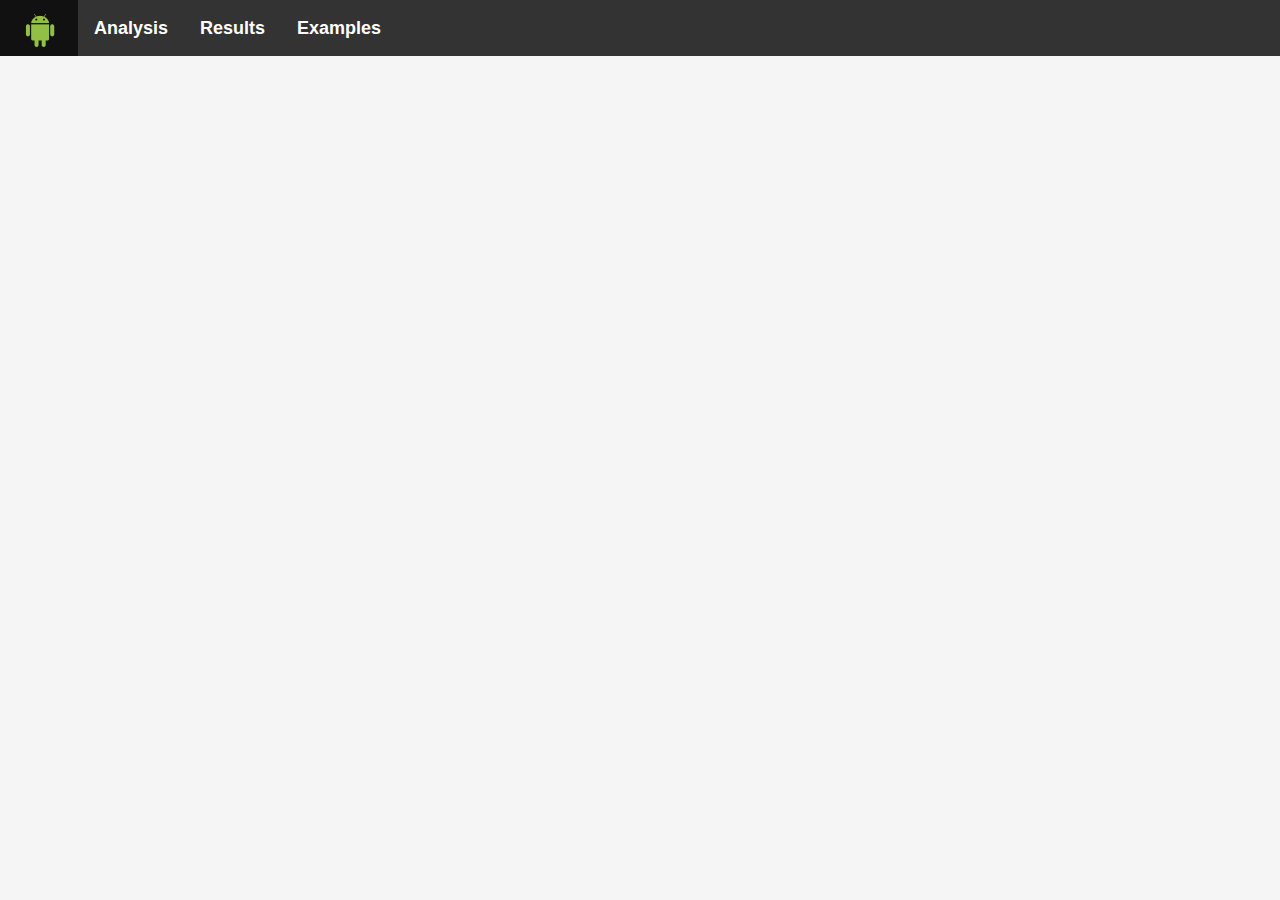
<file: templates/index.html>
<!DOCTYPE html>
<html>

<head>
  <link rel="stylesheet" type="text/css" href="/static/styles/styles.css">
</head>

<body>
  <ul>
    <li>
      <a class="navbar-brand" href="/">
        <div class="logo-image">
          <img src="/static/images/logo.png" class="img-fluid">
        </div>
      </a>
    </li>
    <li>
      <a href="#" onclick="setURL('http://localhost:8501/?p=analysis')">Analysis</a>
    </li>
    <li>
      <a href="#" onclick="setURL('http://localhost:8501/?p=results')">Results</a>
    </li>
    <li>
      <a href="#" onclick="setURL('http://localhost:8501/?p=examples')">Examples</a>
    </li>

  </ul>
  <iframe src="http://localhost:8501/?p=home" id="streamlit_content">
    Your browser doesn't support iframes
  </iframe>

</body>
<script>
  function setURL(url) {
    document.getElementById('streamlit_content').src = url;
    console.log('Works!')
  }
</script>

</html>
</file>
<file: static/styles/styles.css>
body {
    font-family: 'Trebuchet MS', sans-serif;
    margin: 0;
    font-weight: bold;
     background-color: whitesmoke;
} 

/* #31333f */
ul {
    list-style-type: none;
    font-size: large;
    margin: 0;
    padding: 0;
    overflow: hidden;
    background-color: #333;
    position: relative;
    width: 100%;
    height: 3.5rem;
    z-index: 999999;
}
li {
    height: 100%;
    float: left;
}
li a {
    display: block;
    color: white;
    text-align: center;
    padding: 18px 16px;
    height: 100%;
    text-decoration: none;
}

li a:hover:not(.active) {
    background-color: #111;
}

.active {
    background-color: #04AA6D;
}

.logo-image {
    width: 46px;
    height: 46px;
    overflow: hidden;
    margin-top: -25%;
}

iframe{
    width: 100%;
    border: none;
    position: fixed;
    height: 100%;
}
</file>
